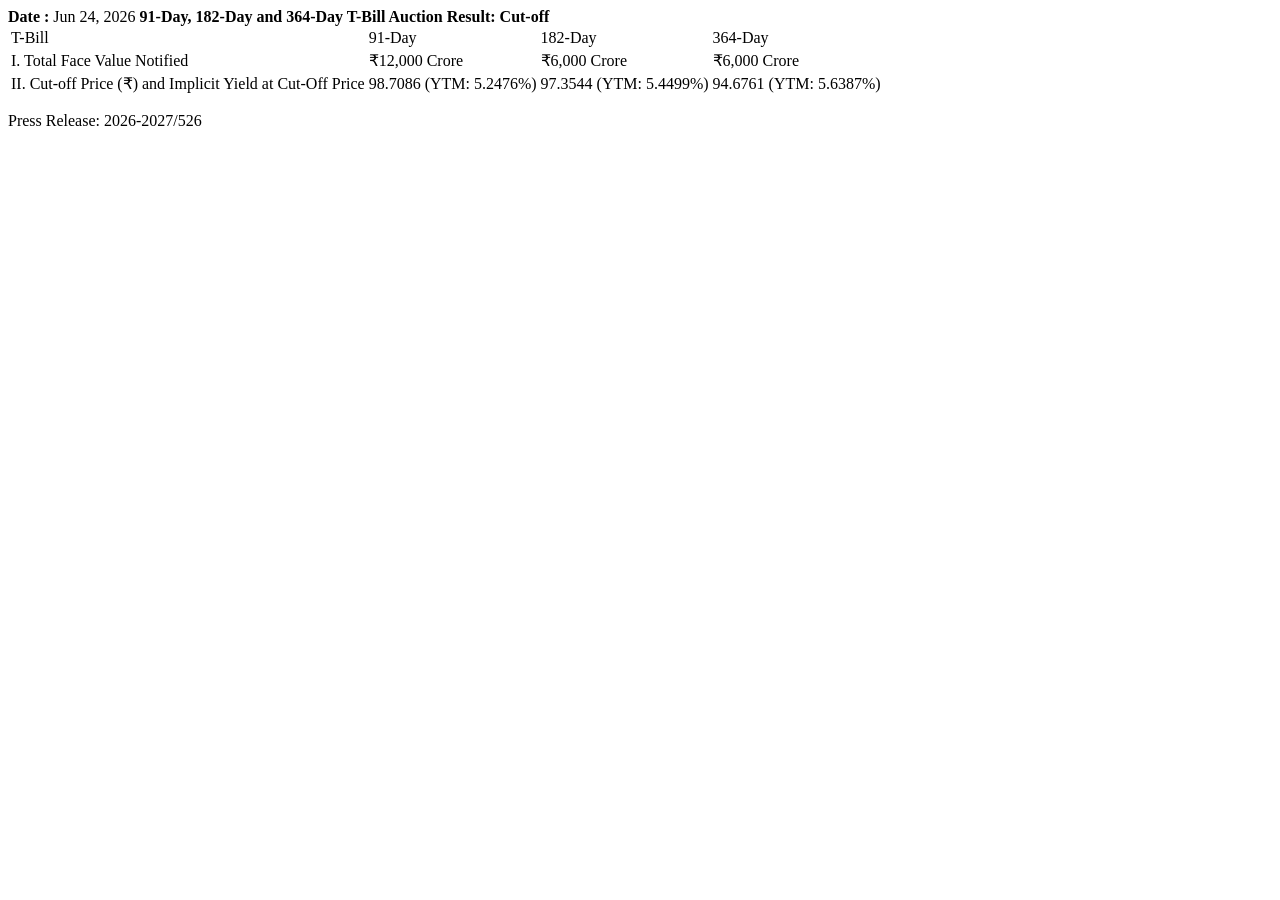
<file: research/tests/fixtures/rbi_tbill_release.html>
<html><head><script>var x = "Date : Jan 01, 2020";</script></head><body>
<td class="tableheader"><b>Date : </b>Jun 24, 2026</td>
<td><b>91-Day, 182-Day and 364-Day T-Bill Auction Result: Cut-off</b></td>
<table><tr><td>T-Bill</td><td>91-Day</td><td>182-Day</td><td>364-Day</td></tr>
<tr><td>I. Total Face Value Notified</td><td>&#8377;12,000 Crore</td><td>&#8377;6,000 Crore</td><td>&#8377;6,000 Crore</td></tr>
<tr><td>II. Cut-off Price (&#8377;) and Implicit Yield at Cut-Off Price</td><td>98.7086 (YTM: 5.2476%)</td><td>97.3544 (YTM: 5.4499%)</td><td>94.6761 (YTM: 5.6387%)</td></tr>
</table><p>Press Release: 2026-2027/526</p></body></html>
</file>
